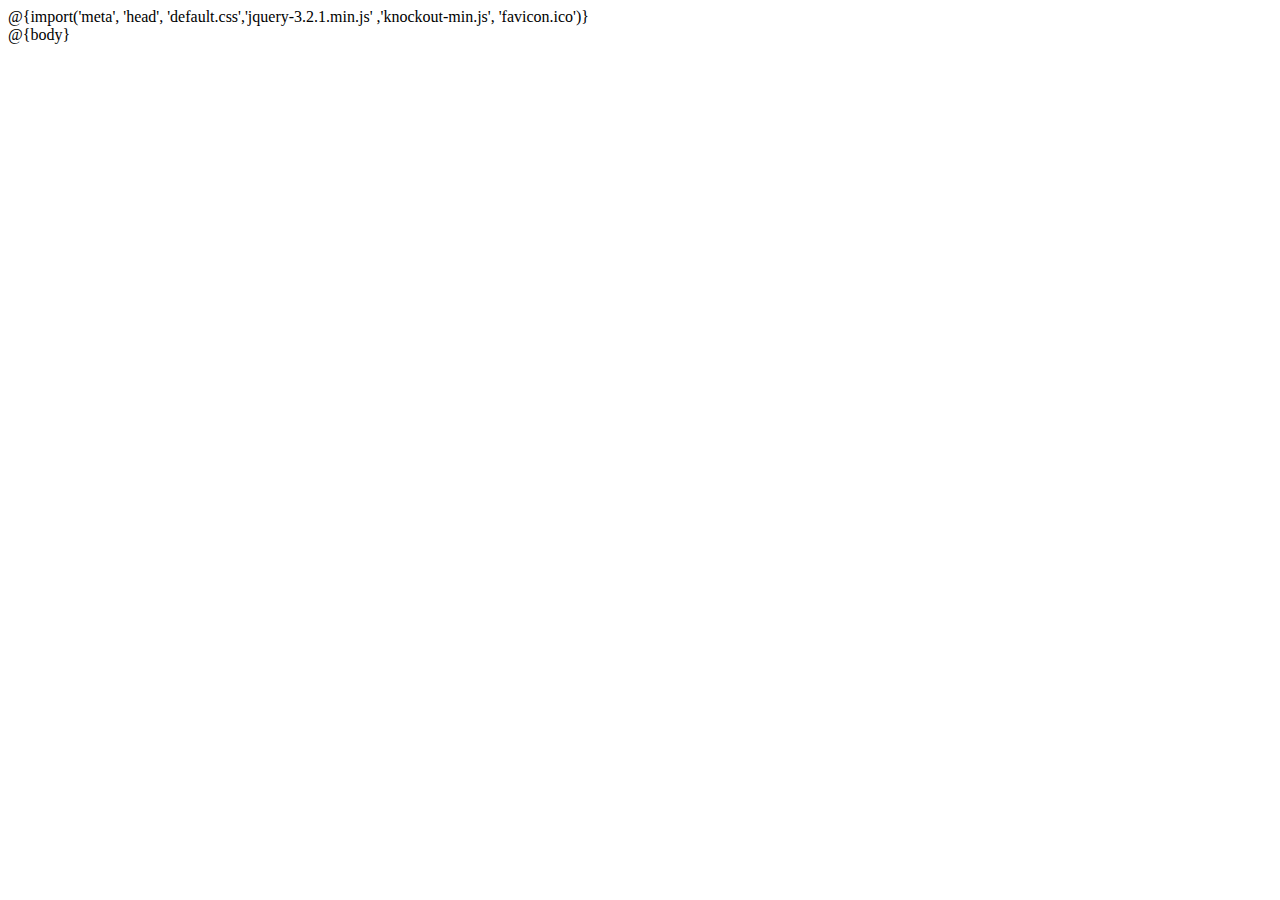
<file: views/layout.html>
<!DOCTYPE html>
<html>
<head>
	<meta charset="utf-8" />
	<meta http-equiv="X-UA-Compatible" content="IE=11" />
	<meta name="format-detection" content="telephone=no" />
	<meta name="viewport" content="width=device-width, initial-scale=1" />
	<meta name="robots" content="all,follow" />
	@{import('meta', 'head', 'default.css','jquery-3.2.1.min.js' ,'knockout-min.js', 'favicon.ico')}
</head>
<body>

	<div class="container-background">
		<div class="container">
			@{body}
		</div>
	</div>
	<!--footer>
		&copy; Thank you for using <b>Total.js</b>.
	</footer-->

</body>
</html>
</file>
